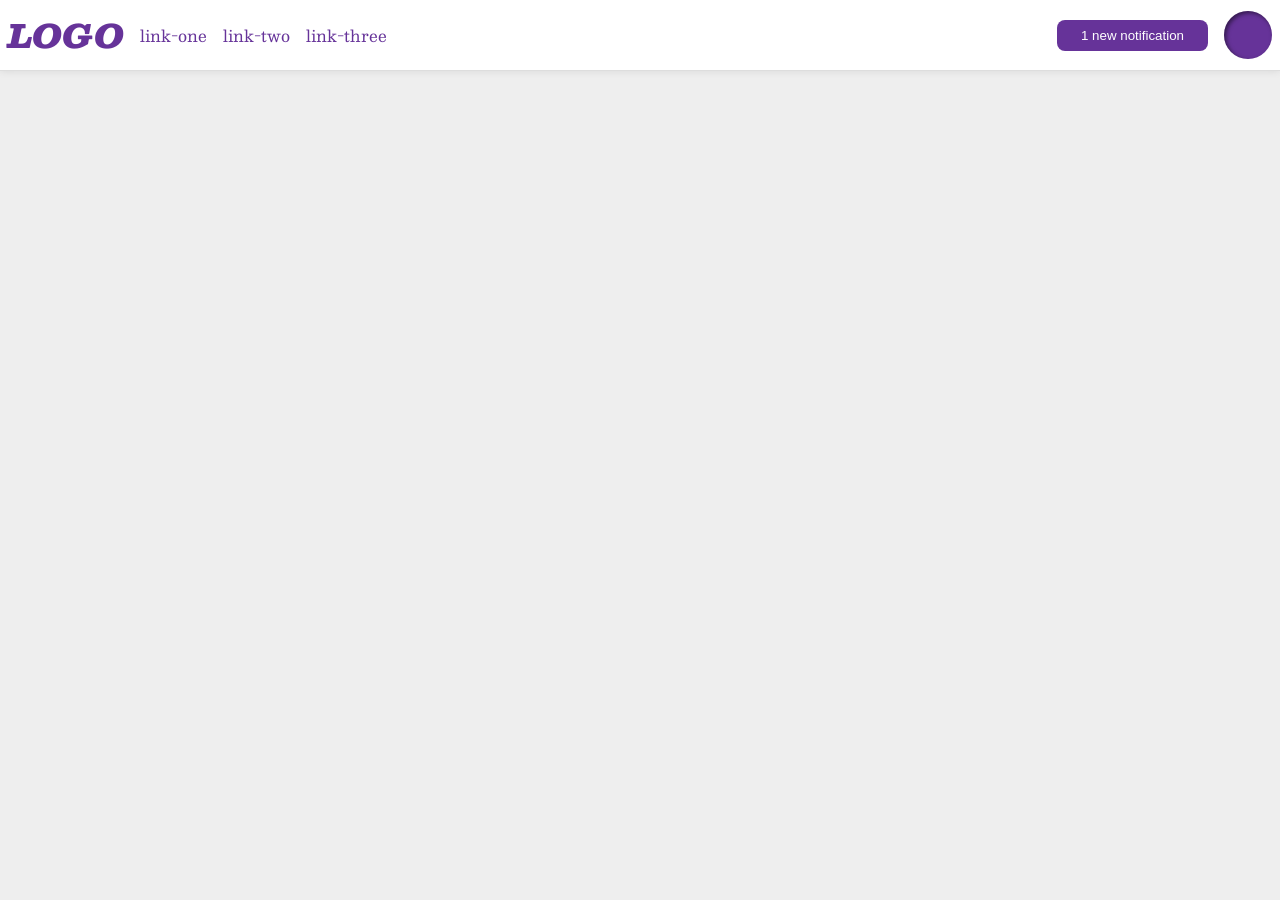
<file: foundations/flex/03-flex-header-2/index.html>
<!DOCTYPE html>
<html lang="en">
  <head>
    <meta charset="UTF-8">
    <meta http-equiv="X-UA-Compatible" content="IE=edge">
    <meta name="viewport" content="width=device-width, initial-scale=1.0">
    <title>Flex Header 2</title>
    <link rel="stylesheet" href="style.css">
  </head>
  <body>
    <div class="header">
      <div class="left">
        <div class="logo">
          LOGO
        </div>
        <ul class="links">
          <li><a href="https://google.com">link-one</a></li>
          <li><a href="https://google.com">link-two</a></li>
          <li><a href="https://google.com">link-three</a></li>
       </ul>
    </div>
    <div class="right">   
      <button class="notifications">
        1 new notification
      </button>
      <div class="profile-image"></div>
    </div>
  </body>
</html>
</file>
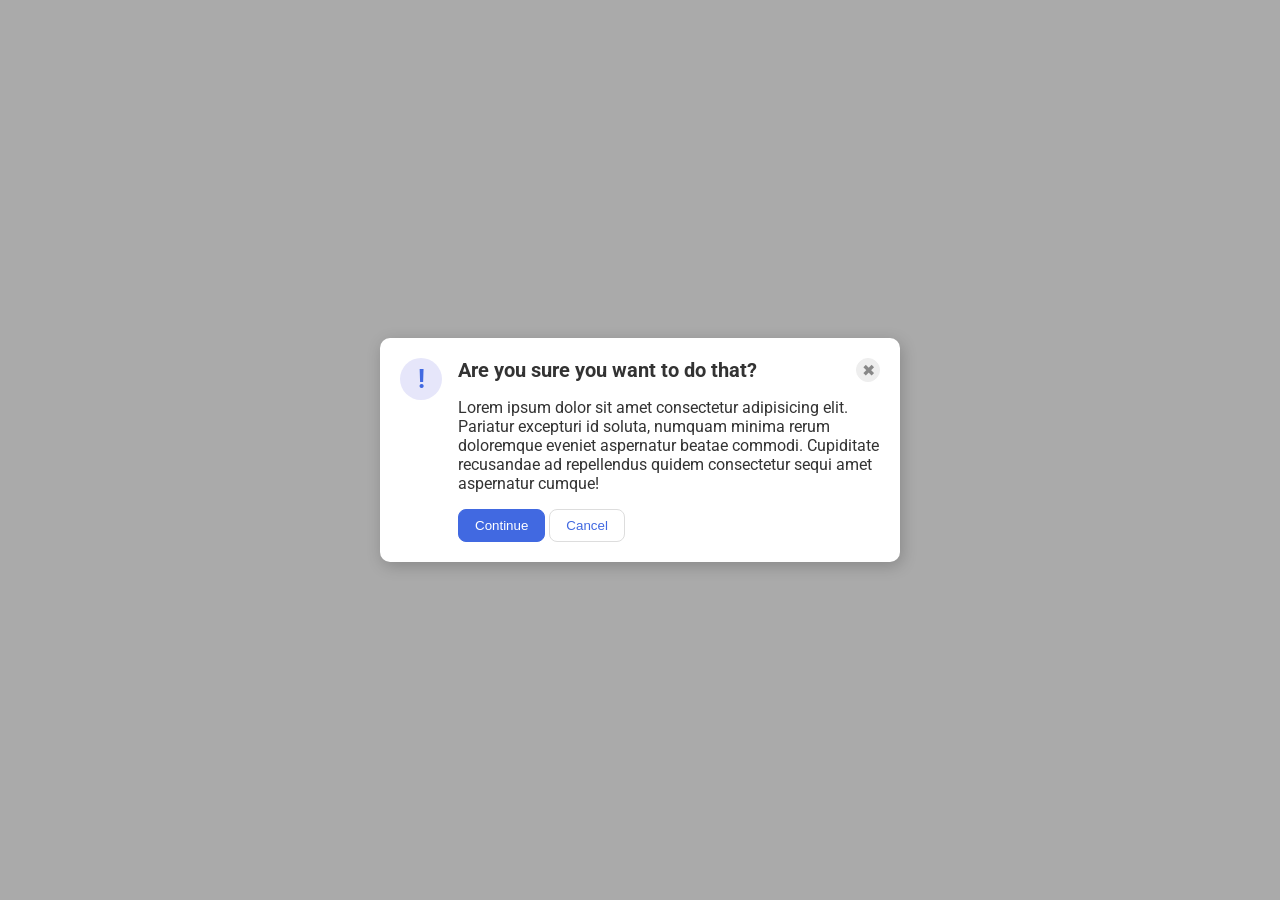
<file: foundations/flex/05-flex-modal/index.html>
<!DOCTYPE html>
<html lang="en">
  <head>
    <meta charset="UTF-8">
    <meta http-equiv="X-UA-Compatible" content="IE=edge">
    <meta name="viewport" content="width=device-width, initial-scale=1.0">
    <link rel="stylesheet" href="style.css">
    <title>Modal</title>
  </head>
  <body>
    <div class="modal">
      <div class="icon">!</div>
      <div class="container">
        <div class="header"> Are you sure you want to do that?
          <button class="close-button">✖</button>
        </div>
        <div class="text">Lorem ipsum dolor sit amet consectetur adipisicing elit. Pariatur excepturi id soluta, numquam minima rerum doloremque eveniet aspernatur beatae commodi. Cupiditate recusandae ad repellendus quidem consectetur sequi amet aspernatur cumque!</div>
        <button class="continue">Continue</button>
        <button class="cancel">Cancel</button>
      </div>
    </div>
  </body>
</html>
</file>
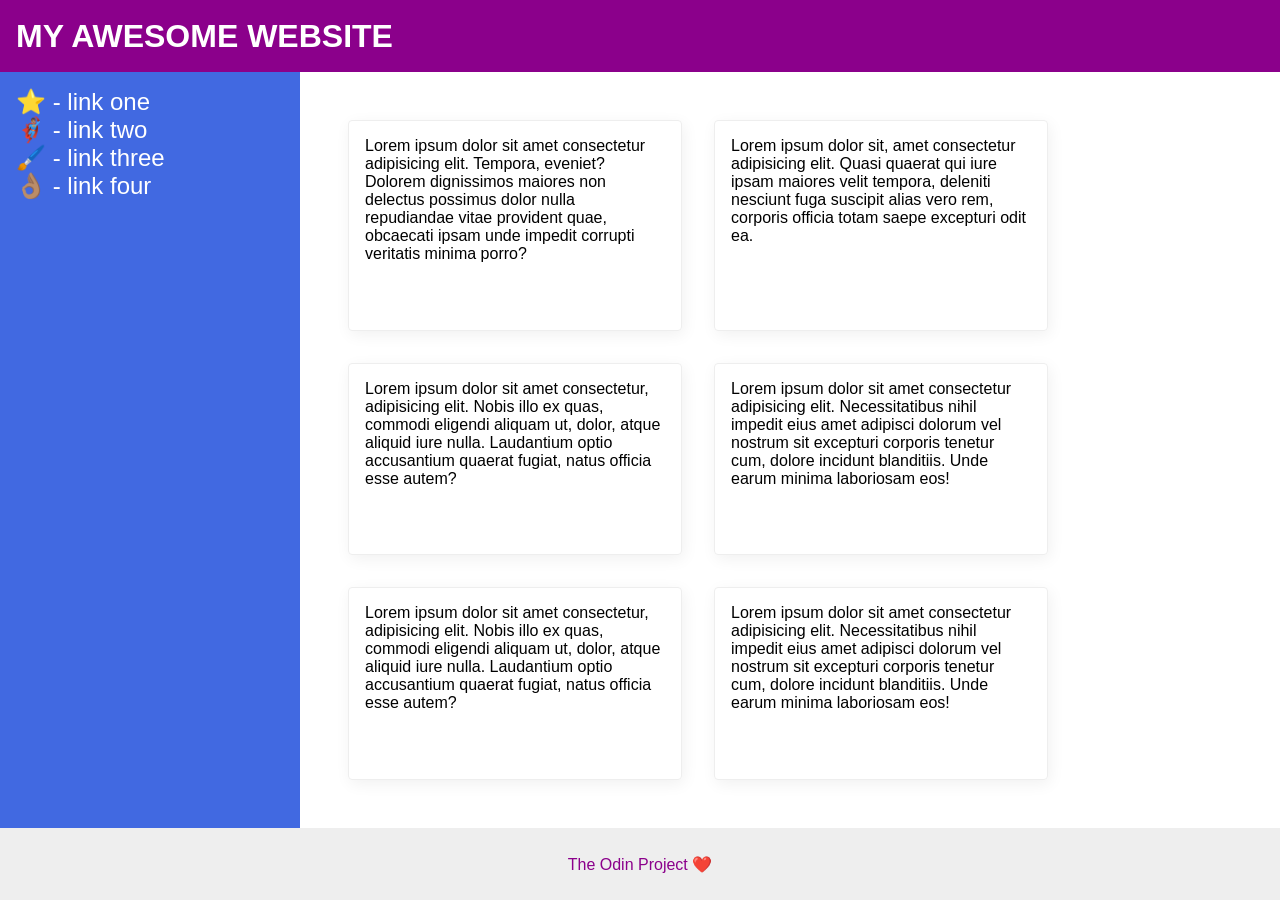
<file: foundations/flex/07-flex-layout-2/index.html>
<!DOCTYPE html>
<html lang="en">
  <head>
    <meta charset="UTF-8">
    <meta http-equiv="X-UA-Compatible" content="IE=edge">
    <meta name="viewport" content="width=device-width, initial-scale=1.0">
    <title>The Holy Grail</title>
    <link rel="stylesheet" href="style.css">
  </head>
  <body>
    <div class="header">
      MY AWESOME WEBSITE
    </div>
    
    <div class="container">
      <div class="sidebar">
        <ul>
          <li><a href="#">⭐ - link one</a></li>
          <li><a href="#">🦸🏽‍♂️ - link two</a></li>
          <li><a href="#">🖌️ - link three</a></li>
          <li><a href="#">👌🏽 - link four</a></li>
        </ul>
      </div>
      <div class="cards">
        <div class="card">Lorem ipsum dolor sit amet consectetur adipisicing elit. Tempora, eveniet? Dolorem dignissimos maiores non delectus possimus dolor nulla repudiandae vitae provident quae, obcaecati ipsam unde impedit corrupti veritatis minima porro?</div>
        <div class="card">Lorem ipsum dolor sit, amet consectetur adipisicing elit. Quasi quaerat qui iure ipsam maiores velit tempora, deleniti nesciunt fuga suscipit alias vero rem, corporis officia totam saepe excepturi odit ea.</div>
        <div class="card">Lorem ipsum dolor sit amet consectetur, adipisicing elit. Nobis illo ex quas, commodi eligendi aliquam ut, dolor, atque aliquid iure nulla. Laudantium optio accusantium quaerat fugiat, natus officia esse autem?</div>
        <div class="card">Lorem ipsum dolor sit amet consectetur adipisicing elit. Necessitatibus nihil impedit eius amet adipisci dolorum vel nostrum sit excepturi corporis tenetur cum, dolore incidunt blanditiis. Unde earum minima laboriosam eos!</div>
        <div class="card">Lorem ipsum dolor sit amet consectetur, adipisicing elit. Nobis illo ex quas, commodi eligendi aliquam ut, dolor, atque aliquid iure nulla. Laudantium optio accusantium quaerat fugiat, natus officia esse autem?</div>
        <div class="card">Lorem ipsum dolor sit amet consectetur adipisicing elit. Necessitatibus nihil impedit eius amet adipisci dolorum vel nostrum sit excepturi corporis tenetur cum, dolore incidunt blanditiis. Unde earum minima laboriosam eos!</div>
      </div>
    </div>

    <div class="footer">
      The Odin Project ❤️
    </div>
  </body>
</html>
</file>
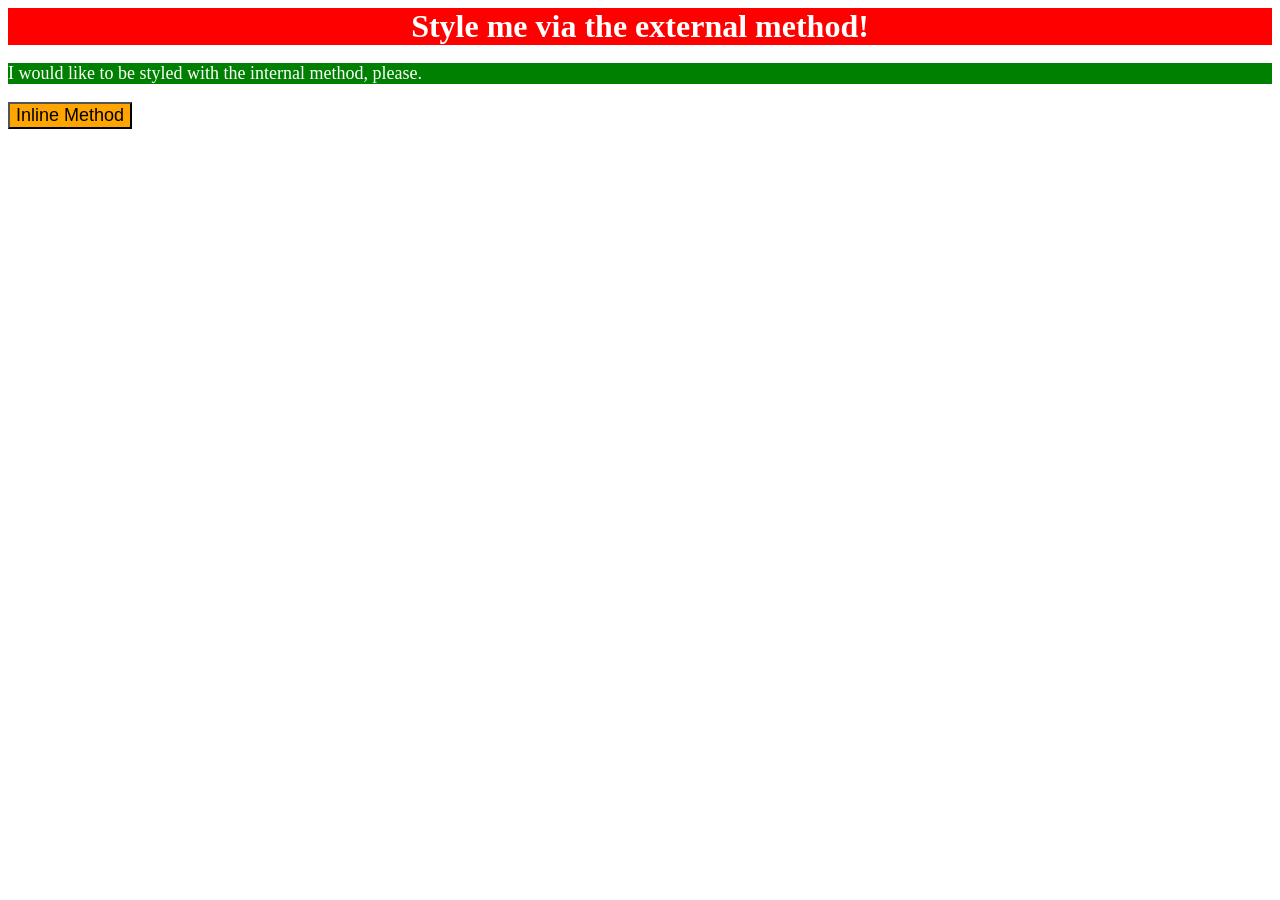
<file: foundations/intro-to-css/01-css-methods/index.html>
<!DOCTYPE html>
<html lang="en">
  <head>
    <meta charset="UTF-8">
    <meta http-equiv="X-UA-Compatible" content="IE=edge">
    <meta name="viewport" content="width=device-width, initial-scale=1.0">
    <link rel="stylesheet" href="style.css">
    <style>
      p {
        background-color: green;
        color: white;
        font-size: 18px;
      }
    </style>
    <title>Methods for Adding CSS</title>
  </head>

  <body>
    <div>Style me via the external method!</div>
    <p>I would like to be styled with the internal method, please.</p>
    <button style="background-color: orange; font-size: 18px;">Inline Method</button>
  </body>
</html>
</file>
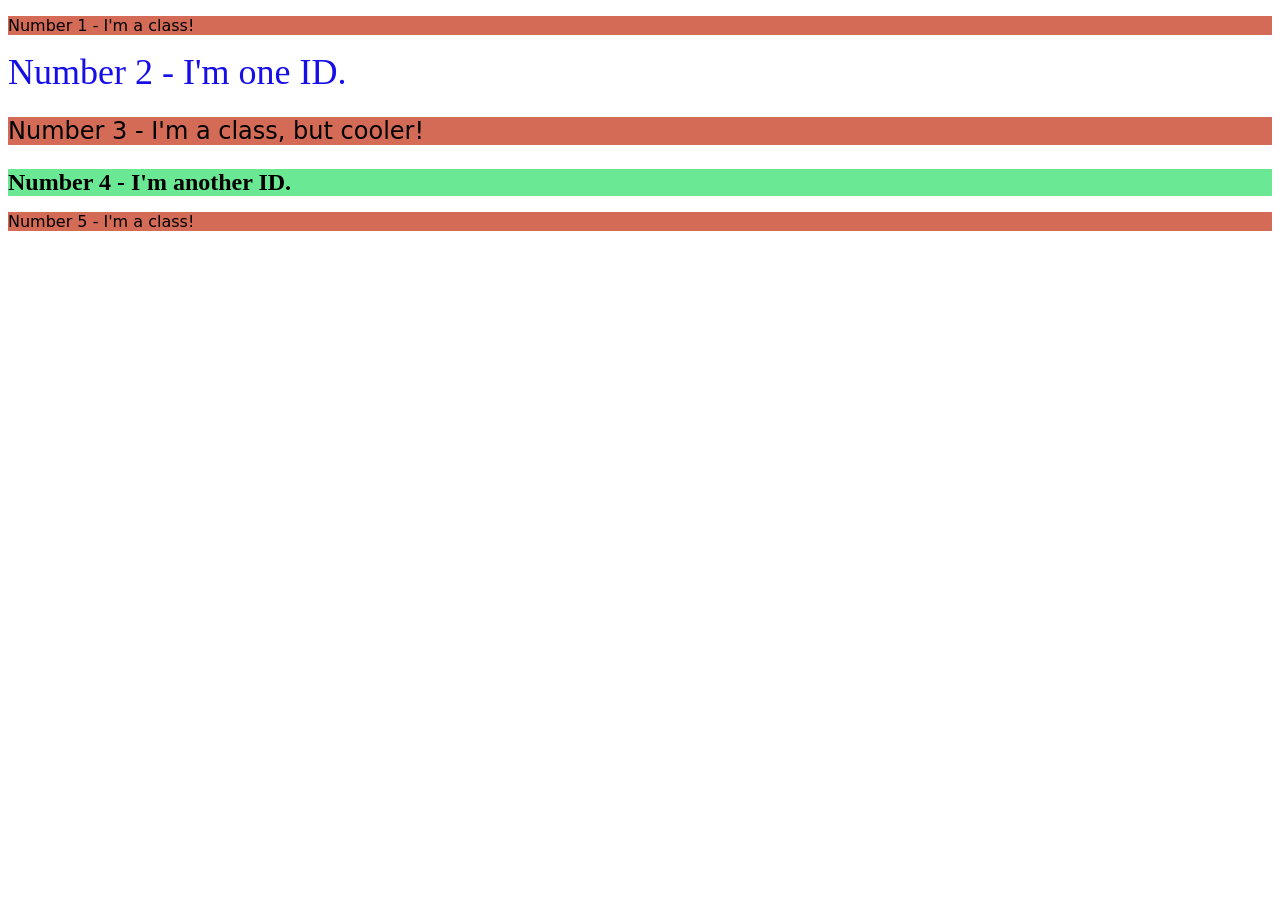
<file: foundations/intro-to-css/02-class-id-selectors/index.html>
<!DOCTYPE html>
<html lang="en">
  <head>
    <meta charset="UTF-8">
    <meta http-equiv="X-UA-Compatible" content="IE=edge">
    <meta name="viewport" content="width=device-width, initial-scale=1.0">
    <title>Class and ID Selectors</title>
    <link rel="stylesheet" href="style.css">
  </head>
  <body>
    <p class="odd">Number 1 - I'm a class!</p>
    <div id="two">Number 2 - I'm one ID.</div>
    <p class="odd adjust-font">Number 3 - I'm a class, but cooler!</p>
    <div id="four" class="adjust-font">Number 4 - I'm another ID.</div>
    <p class="odd">Number 5 - I'm a class!</p>
  </body>
</html>
</file>
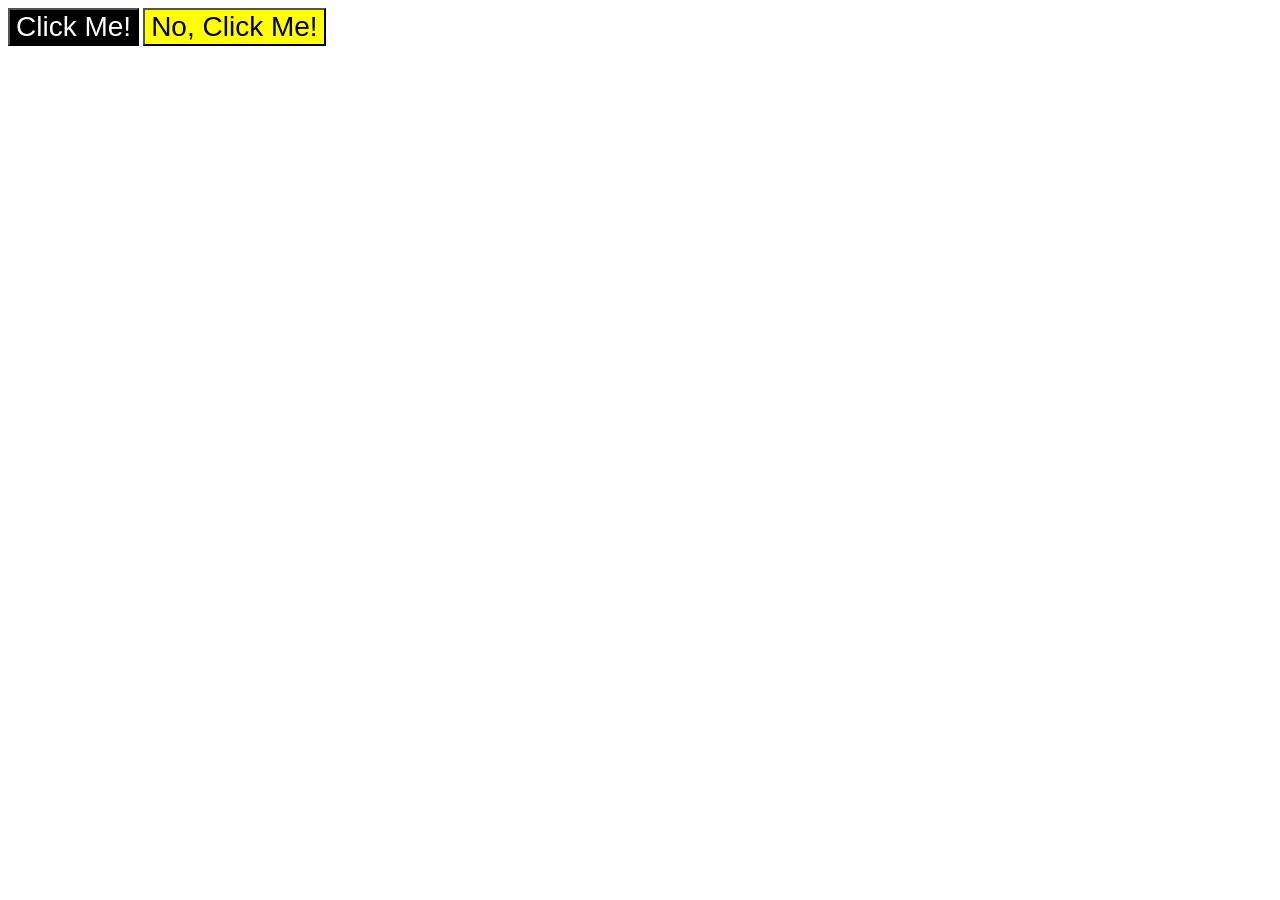
<file: foundations/intro-to-css/03-grouping-selectors/index.html>
<!DOCTYPE html>
<html lang="en">
  <head>
    <meta charset="UTF-8">
    <meta http-equiv="X-UA-Compatible" content="IE=edge">
    <meta name="viewport" content="width=device-width, initial-scale=1.0">
    <title>Grouping Selectors</title>
    <link rel="stylesheet" href="style.css">
  </head>
  <body>
    <button class="click">Click Me!</button>
    <button class="noclick">No, Click Me!</button>
  </body>
</html>
</file>
<file: foundations/flex/03-flex-header-2/style.css>
/* this is some magical font-importing.  
you'll learn about it later. */
@import url('https://fonts.googleapis.com/css2?family=Besley:ital,wght@0,400;1,900&display=swap');

body {
  margin: 0;
  background: #eee;
  font-family: Besley, serif;
}

.header {
  background: white;
  border-bottom: 1px solid #ddd;
  box-shadow: 0 0 8px rgba(0,0,0,.1);
}

.profile-image {
  background: rebeccapurple;
  box-shadow: inset 2px 2px 4px rgba(0,0,0,.5);
  border-radius: 50%;
  width: 48px;
  height: 48px;
}

.logo {
  color: rebeccapurple;
  font-size: 32px;
  font-weight: 900;
  font-style: italic;
}

button {
  border: none;
  border-radius: 8px;
  background: rebeccapurple;
  color: white;
  padding: 8px 24px;
}

a {
  /* this removes the line under our links */
  text-decoration: none;
  color: rebeccapurple;
}

ul {
  list-style-type: none;
}

/* NEW CHANGES */

.header {
  display: flex;
  justify-content: space-between;
  padding: 8px;
}

ul {
  display: flex;
  margin: 0;
  padding: 0;
  gap: 16px;
}

.left, .right {
  display: flex;
  gap: 16px;
  align-items: center;
}
</file>
<file: foundations/flex/05-flex-modal/style.css>
@import url('https://fonts.googleapis.com/css2?family=Roboto:wght@400;700&display=swap');

html, body {
  height: 100%;
}

body {
  font-family: Roboto, sans-serif;
  margin: 0;
  background: #aaa;
  color: #333;
  /* I'll give you this one for free lol */
  display: flex;
  align-items: center;
  justify-content: center;
}

.modal {
  background: white;
  width: 480px;
  border-radius: 10px;
  box-shadow: 2px 4px 16px rgba(0,0,0,.2);
}

.icon {
  color: royalblue;
  font-size: 26px;
  font-weight: 700;
  background: lavender;
  width: 42px;
  height: 42px;
  border-radius: 50%;
  display: flex;
  align-items: center;
  justify-content: center;
}

.close-button {
  background: #eee;
  border-radius: 50%;
  color: #888;
  font-weight: 400;
  font-size: 16px;
  height: 24px;
  width: 24px;
  display: flex;
  align-items: center;
  justify-content: center;
  border: 1px solid #eee;
  padding: 0;
}

button {
  cursor: pointer;
  padding: 8px 16px;
  border-radius: 8px;
}

button.continue {
  background: royalblue;
  border: 1px solid royalblue;
  color: white;
}

button.cancel {
  background: white;
  border: 1px solid #ddd;
  color: royalblue;
}

/*CHANGES*/
.modal {
  display: flex;
  gap: 16px;
  padding: 20px;
}

.header {
  display: flex;
  justify-content: space-between;
  align-items: center;
  font-size: 20px;
  font-weight: bold;
  margin-bottom: 16px;
}

.icon {
  flex-shrink: 0;
}

.continue, .cancel {
  margin-top: 16px;
}
</file>
<file: foundations/flex/07-flex-layout-2/style.css>
body {
  font-family: -apple-system, BlinkMacSystemFont, 'Segoe UI', Roboto, Oxygen, Ubuntu, Cantarell, 'Open Sans', 'Helvetica Neue', sans-serif;
  margin: 0;
  min-height: 100vh;
}

.header {
  height: 72px;
  background: darkmagenta;
  color: white;
}

.footer {
  height: 72px;
  background: #eee;
  color: darkmagenta;
}

.sidebar {
  width: 300px;
  background: royalblue;
  box-sizing: border-box;
}

.card {
  border: 1px solid #eee;
  box-shadow: 2px 4px 16px rgba(0,0,0,.06);
  border-radius: 4px;
}

/* CHANGES */
body {
  display: flex;
  flex-direction: column;
}
.header {
  display: flex;
  font-size: 32px;
  font-weight: 900;
  padding: 0 16px;
  align-items: center;
}

.container {
  display: flex;
  flex: 1;
}

.sidebar {
  flex-shrink: 0;
  padding: 16px;
}

.cards {
  display: flex;
  padding: 48px;
  flex-wrap: wrap;
  gap: 32px;
}

.card {
  width: 300px;
  padding: 16px;
}

ul {
  list-style-type: none;
  margin: 0;
  padding: 0;
}

a {
  text-decoration: none;
  color: white;
  font-size: 24px;
}

.footer {
  display: flex;
  justify-content: center;
  align-items: center;
}
</file>
<file: foundations/intro-to-css/01-css-methods/style.css>
div {
    background-color: red;
    color: white;
    font-size: 32px;
    text-align: center;
    font-weight: bold;
}
</file>
<file: foundations/intro-to-css/02-class-id-selectors/style.css>
/* Add CSS Styling */ 
/* odd numbered elements */
.odd {
    background-color: #D46B57;
    font-family: Verdana, "DejaVu Sans", sans-serif;
}

/* Second element */
#two {
    color: #160EE8;
    font-size: 36px;
}

/* Third element */
.adjust-font {
    font-size: 24px;
}

/* Fourth element*/
#four {
    background-color: #6BE893;
    font-weight: bold;
}
</file>
<file: foundations/intro-to-css/03-grouping-selectors/style.css>
/* Add CSS Styling */

/* Click Me! */
.click {
    background-color: black;
    color: white;
}

/* No, Click Me! */
.noclick {
    background-color: yellow;
}

/* Both */
button {
    font-family: Helvetica, "Times New Roman", sans-serif;
    font-size: 28px;
}

/* Practice: alternative way to get both buttons via just class */
.click,
.noclick {
    font-family: Helvetica, "Times New Roman", sans-serif;
    font-size: 28px;
}
</file>
